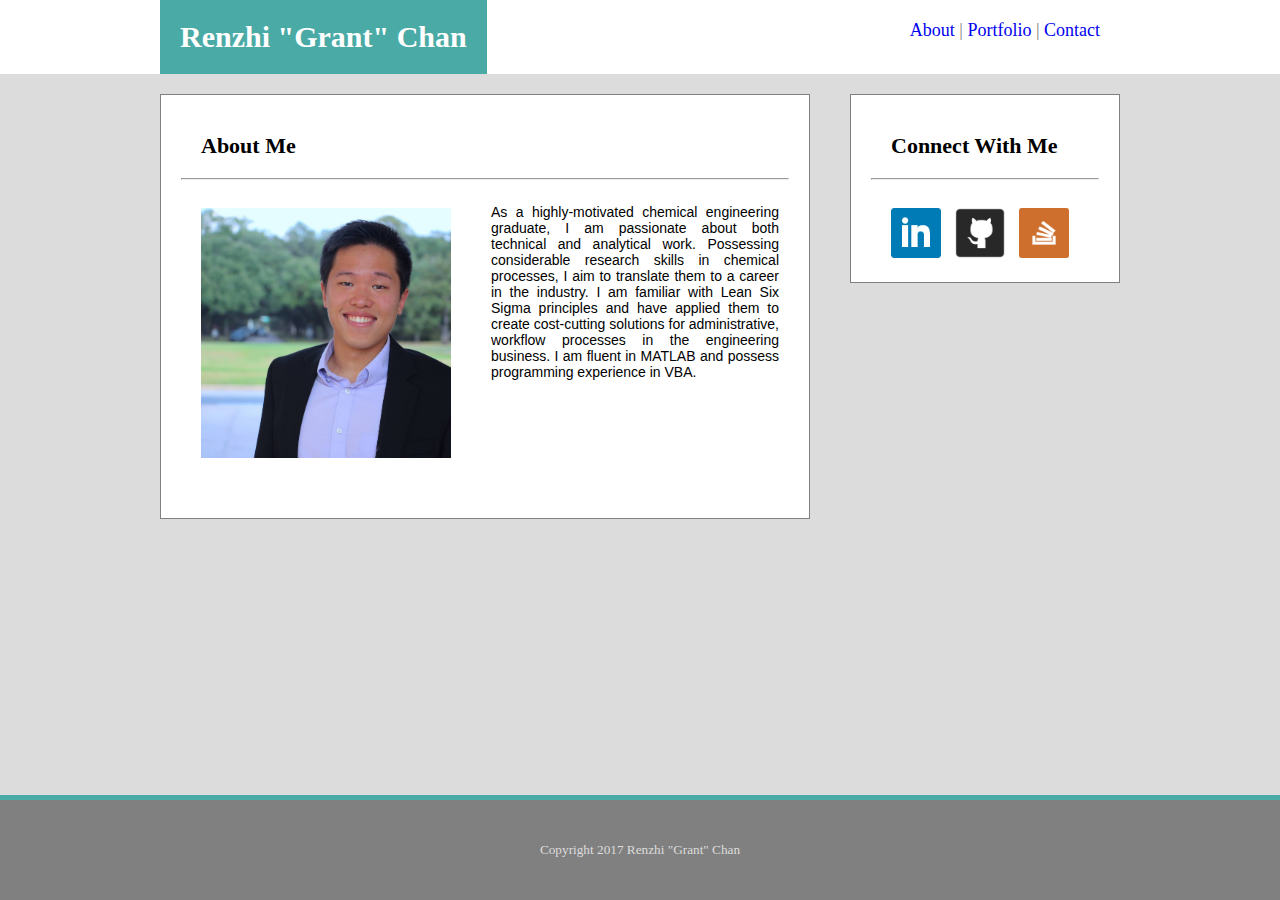
<file: index.html>
<!DOCTYPE html>
<html>


<head>
		<meta charset="utf-8">
		<title>Renzhi "Grant" Chan Portfolio</title>

		<!-- This links the reset sheet to the html doc-->
		<!-- <link rel="stylesheet" type="text/css" href="assets/css/reset.css"> -->
		
		<!-- This links the style sheet to the html doc-->
		<link rel="stylesheet" type="text/css" href="assets/css/style.css">
	</head>

	<body class="Site">
			<header>
			<!-- title, also home button -->
			
			<div class ="headsetter">

				<h1>Renzhi "Grant" Chan</h1>
				<!-- navigation bar -->
				<ul class="navbar">
					
					<a href="index.html"><il>About</il></a>
					<il> | </il>
					<a href="portfolio.html"><il>Portfolio</il></a>
					<il> | </il>
					<a href="contact.html"><il>Contact</il></a>

				</ul>

			</div>

			</header>

			<!-- script for cover page -->
			
				<div class = Site-content>
							
							<div class="container">
								
								<h2 class="titletext">About Me</h2>

								<hr class="horzrule">

								<!-- Homepage image -->
								<img src="assets/images/RGC_image1.jpg" id="IMG1" />

							<!-- autobiographical info -->
							<p id="Para1">As a highly-motivated chemical engineering graduate, I am passionate about both technical and analytical work. Possessing considerable research skills in chemical processes, I aim to translate them to a career in the industry. I am familiar with Lean Six Sigma principles and have applied them to create cost-cutting solutions for administrative, workflow processes in the engineering business. I am fluent in MATLAB and possess programming experience in VBA.</p>
							</div>

							
							<!-- Contact Info -->
							<div class="container2">

								<h2 class="titletext">Connect With Me</h2>

								<hr class="horzrule">
								
										<!-- LinkedIn Logo -->
										<a href="https://www.linkedin.com/in/grant-chan-099872b2/"><img src="assets/images/LINKEDIN_logo.png" id="LinkedIn" /></a>

										<!-- Github Logo -->
										<a href="https://github.com/grantrzchan"><img src="assets/images/GITHUB_logo.png" id="Github" /></a>
								
										<!-- Stack Overflow Logo -->
										<a href="https://stackoverflow.com/users/8109179/grant-chan"><img src="assets/images/SOF_logo.png" id="Stackoverflow" /></a>

							</div>
				</div>

					<footer>
						
						<!-- Footer text -->
						<h5>Copyright 2017 Renzhi "Grant" Chan</h5>

					</footer>

	</body>


</html>
</file>
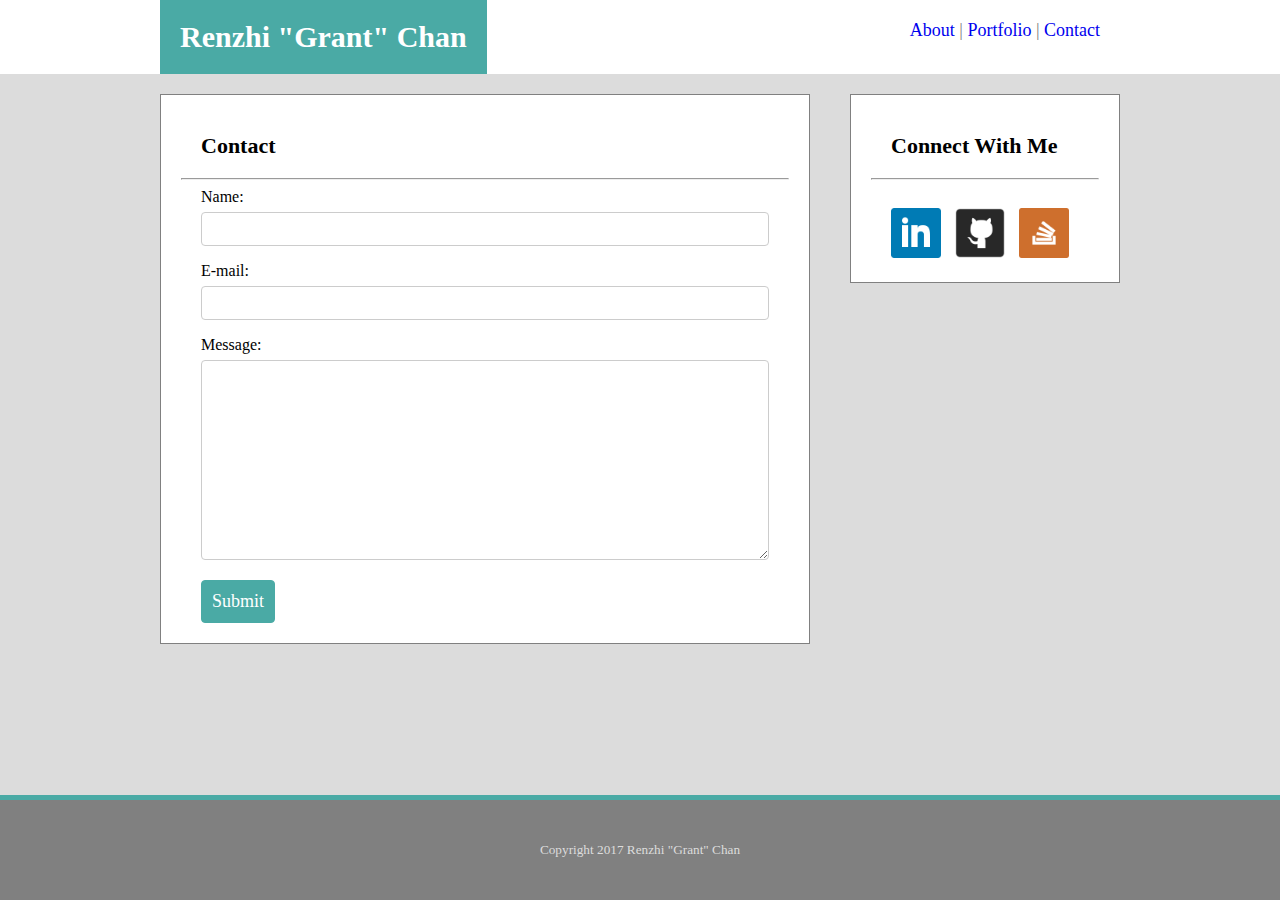
<file: contact.html>
<!DOCTYPE html>
<html>
<head>
	<meta charset="utf-8" name="viewport" content="width=device-width">
	<title>Renzhi "Grant" Chan Portfolio</title>
	
	<!-- This links the reset sheet to the html doc-->
	<!-- <link rel="stylesheet" type="text/css" href="assets/css/reset.css"> -->

	<!-- This links the style sheet to the html doc-->
	<link rel="stylesheet" type="text/css" href="assets/css/style.css">

</head>

<body class="Site">

		<header>
		<!-- title, also home button -->
		
		<div class ="headsetter">

			<h1>Renzhi "Grant" Chan</h1>
			<!-- navigation bar -->
			<ul class="navbar">
				
				<a href="index.html"><il>About</il></a>
				<il> | </il>
				<a href="portfolio.html"><il>Portfolio</il></a>
				<il> | </il>
				<a href="contact.html"><il>Contact</il></a>

			</ul>

		</div>

		</header>

		<!-- script for cover page -->
		
			<div class = Site-content>
						
						<div class="container_contact">
							
							<h2 class="titletext">Contact</h2>

							<hr class="horzrule">

								<!-- Form blanks -->

								<form action = "action_page.php">

								Name:<br>
								
								<input type="text" name="Name"><br>
								
								E-mail:<br>
								
								<input type="text" name="Email"><br>

								Message:<br>
								
								<textarea type="text" name="Message" id="messagearea"></textarea><br>								
								
	
								<!-- Submit button for action_page.php -->
								<input type="submit" value="Submit" id="submitbutton">

								</form>
							
						</div>

						
						<!-- Contact Info -->
						<div class="container2">

							<h2 class="titletext">Connect With Me</h2>

							<hr class="horzrule">
							
									<!-- LinkedIn Logo -->
									<a href="https://www.linkedin.com/in/grant-chan-099872b2/"><img src="assets/images/LINKEDIN_logo.png" id="LinkedIn" /></a>

									<!-- Github Logo -->
									<a href="https://github.com/grantrzchan"><img src="assets/images/GITHUB_logo.png" id="Github" /></a>
							
									<!-- Stack Overflow Logo -->
									<a href="https://stackoverflow.com/users/8109179/grant-chan"><img src="assets/images/SOF_logo.png" id="Stackoverflow" /></a>

						</div>
			</div>

				<footer>
					
					<!-- Footer text -->
					<h5>Copyright 2017 Renzhi "Grant" Chan</h5>

				</footer>

</body>

</html>
</file>
<file: assets/css/style.css>
/*Style sheet for Renzhi "Grant" Chan's portfolio*/


/**{
    box-sizing: border-box;
    text-align: center;
    color: black;
    margin-bottom: 20px;
}
*/


header {
	text-align: center;
	box-sizing: border-box;
	background: white;
	width: 100%;

}


.navbar ul li {
	float: right;
}

.navbar {
	padding: 20px;
	font-family: 'Georgia', Times New Roman, Times, serif;
	font-size: 18px;
	color: gray;
	margin: auto;
	float: right;
}

.headsetter {
	width: 960px;
	margin:auto;
}

.headsetter ul a {
	text-decoration: none;
}

body{
	background: #dcdcdc;
	margin: auto;
}

h1{
	font-size: 30px;
	text-align: left;
	float: left;
	font-family: 'Georgia', Times New Roman, Times, serif;
	color: white;
	background: #4aaaa5;
	padding: 20px;
	margin:auto;
}

h2{
	text-align: left;
	font-family: 'Georgia', Times New Roman, Times, serif;
	font-size: 22px;
	margin-left: 20px;
}

.horzrule { 
    display: block;
    margin-top: 0.5em;
    margin-bottom: 0.5em;
    margin-left: auto;
    margin-right: auto;
    border-style: inset;
    border-width: 1px;
}

.container{
	float:left;
	padding: 20px;
	background: white;
	box-sizing: border-box;
	width:650px;
	border-width: 1px;
	border-color: gray;
	border-style: solid;
	overflow: auto;
	margin-right: 40px;

}

.container2{
	float: left;
	padding: 20px;
	background: white;
	box-sizing: border-box;
	width:270px;
	border-width: 1px;
	border-color: gray;
	border-style: solid;
	overflow: auto;

}

.container_contact{
	float:left;
	padding: 20px;
	background: white;
	box-sizing: border-box;
	width:650px;
	border-width: 1px;
	border-color: gray;
	border-style: solid;
	overflow: auto;
	margin-right: 40px;

}

.container_projects{
	
	float:left;
	padding: 20px;
	background: white;
	box-sizing: border-box;
	width: 650px;
	/*height: auto;*/
	border-width: 1px;
	border-color: gray;
	border-style: solid;
	overflow: auto;
	margin-right: 40px;

}

#IMG1{
	float:left;
	width: 250px;
	height: 250px;
	padding: 20px;
	margin-bottom: 20px;
	margin-right: 20px;
}

#Para1{
	text-align: left;
	text-align: justify;
	font-family: 'Arial', 'Helvetica Neue', Helvetica, sans-serif;
	font-size: 14px;
	padding: 10px;
	margin-left: 20px;
}

#LinkedIn{
	margin-left: 20px;
}

#LinkedIn, #Github, #Stackoverflow{
	width: 50px;
	height: 50px;
	margin-right: 10px;
	margin-top: 20px;
}

input[type=text], #messagearea {
    width: 100%;
    margin-top: 6px;
    margin-bottom: 16px;
    padding: 8px;
    box-sizing: border-box;
    border: 1px solid #ccc;
    border-radius: 4px;
    resize: vertical;
    font-family: 'Arial', 'Helvetica Neue', Helvetica, sans-serif;
	font-size: 14px;
}

#messagearea{
	height: 200px;
}

form{
	padding-left: 20px;
	padding-right: 20px;
	font-family: 'Georgia', Times New Roman, Times, serif;
	font-size: 16px;
}

#submitbutton{
	border: 1px solid #4aaaa5;
    border-radius: 4px;
	font-family: 'Georgia', Times New Roman, Times, serif;
	font-size: 18px;
	background: #4aaaa5;
	color: white;
	padding: 10px;
}

#submitbutton:hover {
    background-color: #499ea9;
}


.projpics{
	height: 180px;
	width: 180px;
	/*margin: 10px;*/
	border: 1px solid white;
    border-radius: 4px;
}

.projtext{
	text-align: center;
	font-family: 'Georgia', Times New Roman, Times, serif;
	font-size: auto;
	width:100%;
	position: relative;
	bottom: 90px;
	border-left: white 1px solid;
	border-right: white 1px solid;
	background: #4aaaa5;
	color: white;
	padding: 10px;
}

#imagebox{
	padding-left: 100px;
	padding-right: 40px;
}

.imgdiv{
	float:left;
	height: 180px;
	width: 160px;
	margin-right: 30px;
	margin-bottom: 30px;
	display: inline-block;
}

h5{
	color: #dcdcdc;
	font-family: 'Georgia', Times New Roman, Times, serif;
	font-weight: normal;
}

.Site {
  display: flex;
  min-height: 100vh;
  flex-direction: column;
}

.Site-content {
padding-top: 20px;
margin: auto;
  flex: 1;
}

footer{
	padding: 20px;
	text-align: center;
	box-sizing: border-box;
	margin-top: 25px;
	border-top: 5px solid #4aaaa5;
	background: #808080;
	width: 100%;
}


@media screen and (max-width: 768px){

.headsetter, .container, .container_contact, .container_projects{
	width: 700px
}
.container, .container_contact, .container_projects{
	margin-left: 20px;
}

#imagebox{
	margin-left:40px;
}
.container2{
	margin-left: 240px;
	margin-top: 20px;

}


}

@media screen and (max-width: 640px){

.headsetter, .container, .container_contact, .container_projects{
	width: 583px
}
.container, .container_contact, .container_projects{
	margin-left: 20px;
}

#imagebox{
	margin-left:70px;
}
.container2{
 	margin-left: 180px; 
	margin-top: 20px;
}
h1{
	font-size: 24px;
}

}
</file>
